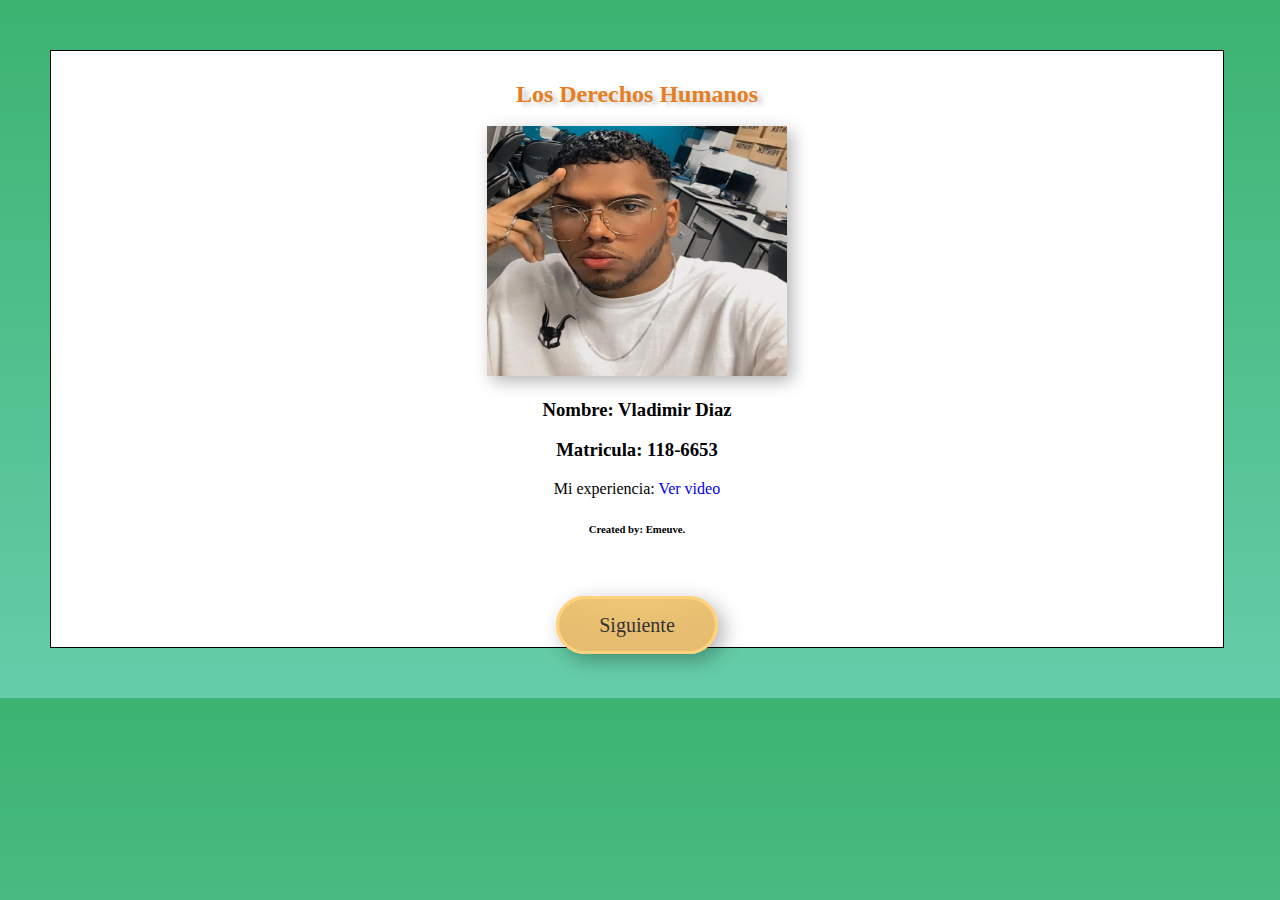
<file: index.html>
<!DOCTYPE html>
<html>
<head>
	<title>Inicio</title>
	<link rel="stylesheet" type="text/css" href="styles.css" />
</head>
<body>
	<div class="container">
	<center>
		<h2 class="titulo">Los Derechos Humanos</h2>
		<br />
		<img id="mifoto"src="mifoto.jfif" alt="">
		<h3>Nombre: Vladimir Diaz</h3>
		<h3>Matricula: 118-6653</h3>
		<p>Mi experiencia: <a href="experiencia.html">Ver video</a></p>
		<h6>Created by: Emeuve.</h6>
	</center>
	<br/>
	<br/>
	<br/>
	<div id="dvBotones">
		<a class="boton-personalizado" href="p1.html">Siguiente<a/>
	</div>
</div>
<!--
	Todos los seres humanos nacen libres e iguales en dignidad y derechos y, dotados como están de razón y conciencia, deben comportarse fraternalmente los unos con los otros.
	Asi es, hoy hablaremos acerca de 
	Los Derechos Humanos
	Que son?
	Son los derechos que tenemos básicamente por existir como seres humanos; no están garantizados por ningún estado. Estos derechos universales son inherentes a todos nosotros, con independencia de la nacionalidad, género, origen étnico o nacional, color, religión, idioma o cualquier otra condición.
	
	Derecho a la instrucción elemental: escolaridad inicial (jardín de infantes) y primaria.


-->
</body>

</html>
</file>
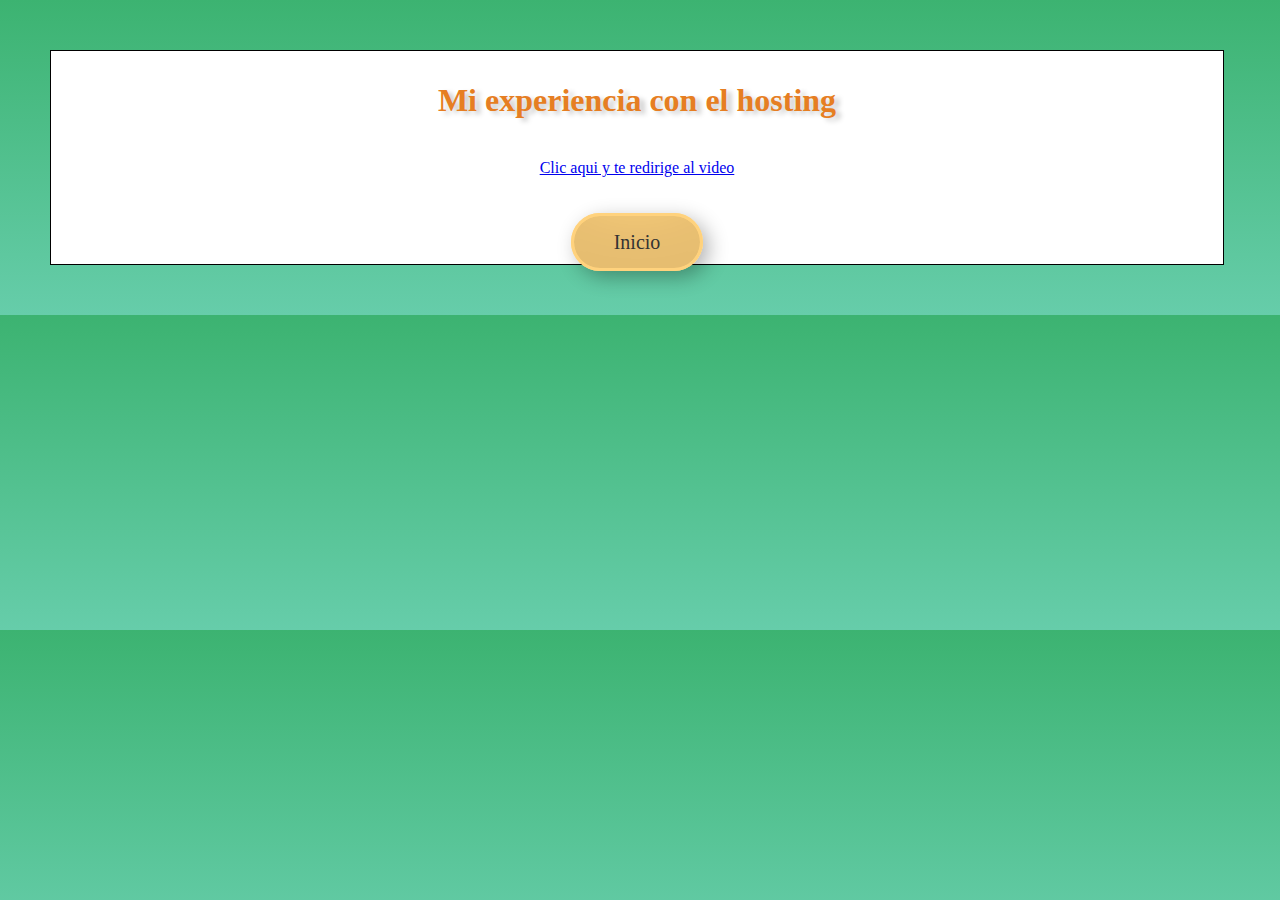
<file: experiencia.html>
<!DOCTYPE html>
<html>
<head>
	<title>Presentacion</title>
	<link rel="stylesheet" type="text/css" href="styles.css" />
</head>
<body>
		
		<div class="container">
		<h1 class="titulo">Mi experiencia con el hosting</h1>
		
		
		
		<br />


		<center>
            <a href="https://1drv.ms/u/s!AnJrqk9EU7PZ7TvJXmiQZYW5n5F4?e=gcvRYd">Clic aqui y te redirige al video</a>
			</center>
		</div>	
	<br/>
	<br/>
	<br/>
	
	

	<div id="dvBotones">
		<a class="boton-personalizado" href="index.html">Inicio</a>
	</div>

</body>
</html>
</file>
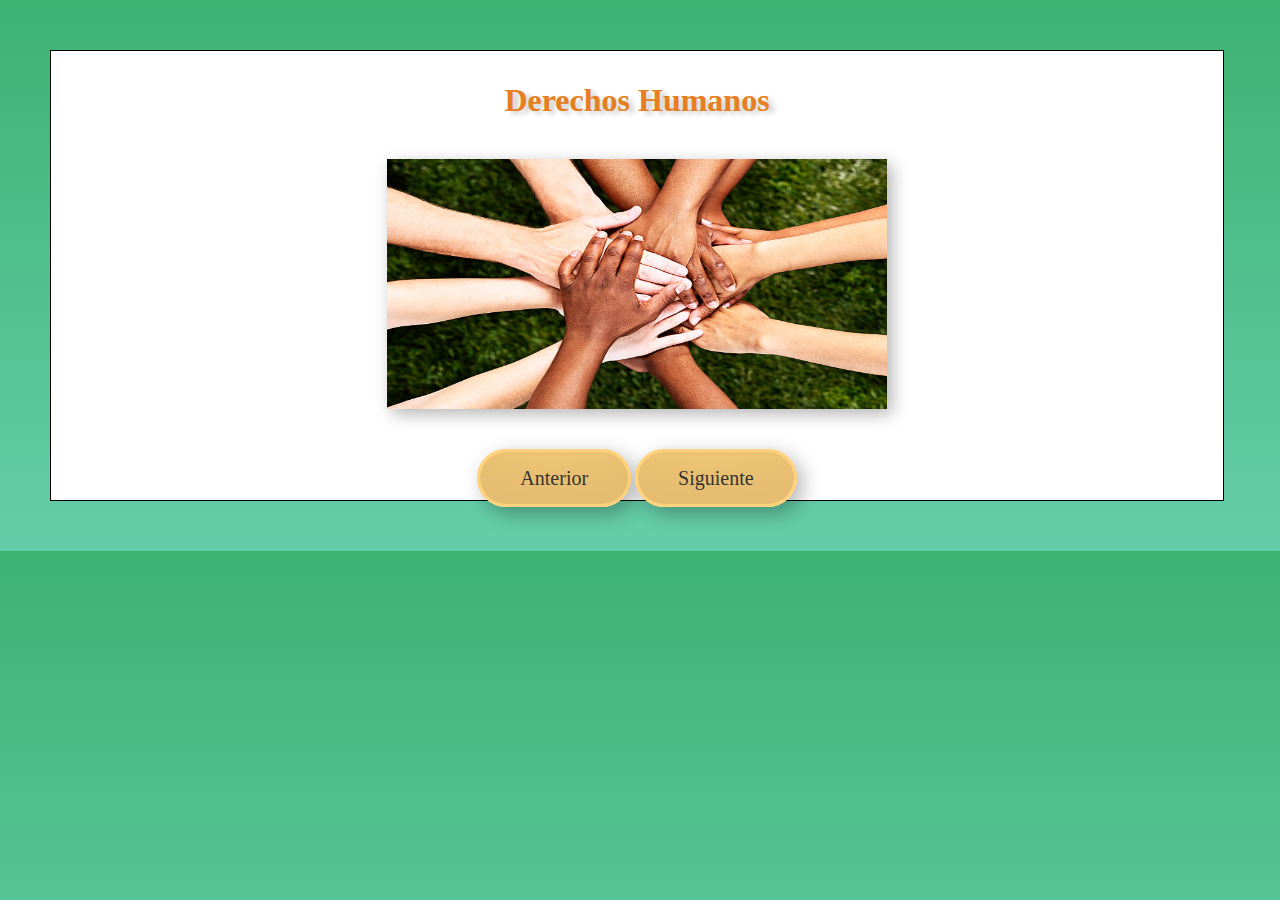
<file: p1.html>
<!DOCTYPE html>
<html>
<head>
	<title>Presentacion</title>
	<link rel="stylesheet" type="text/css" href="styles.css" />
</head>
<body>
		
		<div class="container">
		<h1 class="titulo">Derechos Humanos</h1>
		
		
		
		<br />


		<center>
			<img src="p1.jpg" alt="imghtml">
			</center>
		</div>	
	<br/>
	<br/>
	<br/>
	
	

	<div id="dvBotones">
		<a class="boton-personalizado" href="index.html">Anterior</a>
		<a class="boton-personalizado" href="p2.html">Siguiente</a>
	</div>

</body>
</html>
</file>
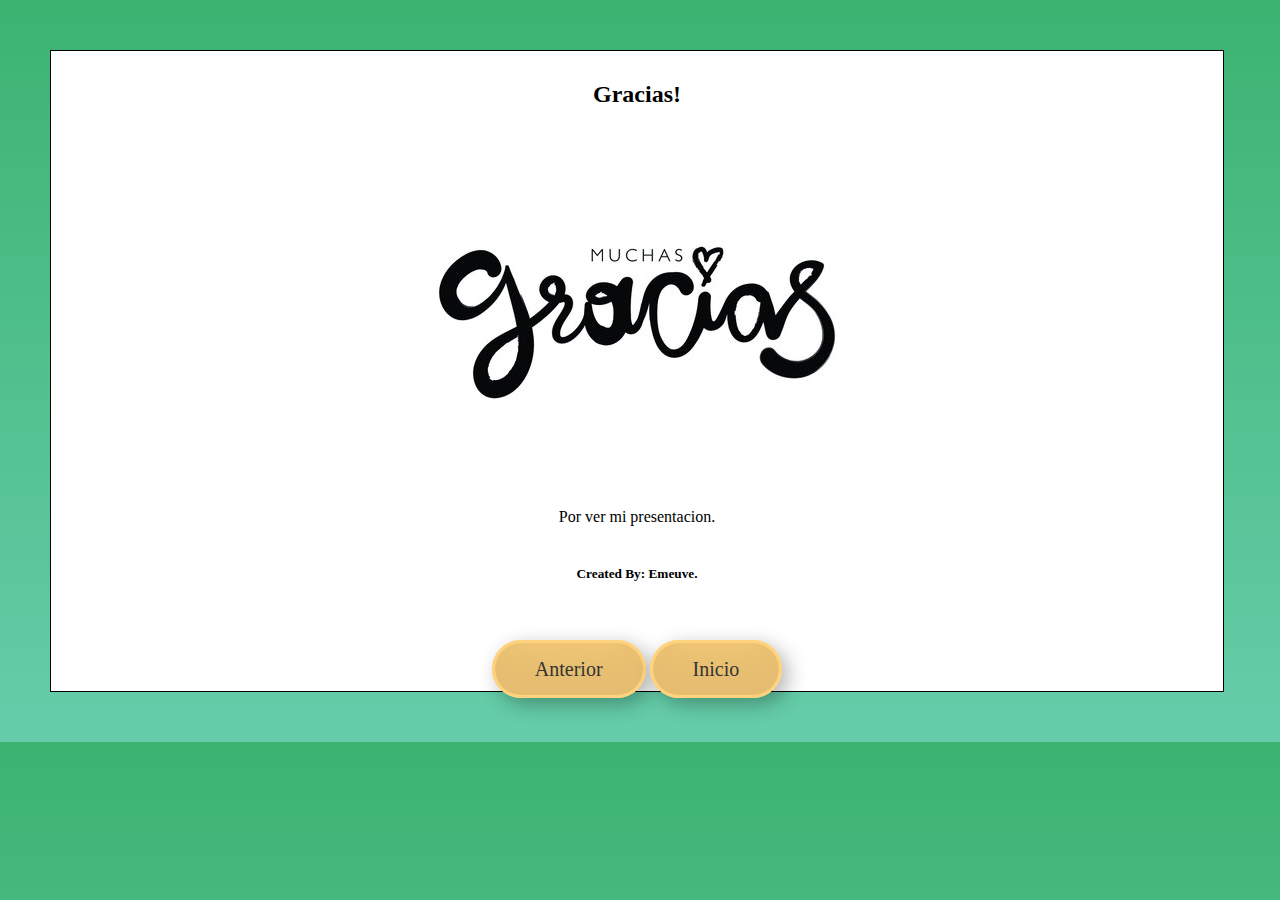
<file: p10.html>
<!DOCTYPE html>
<html>
<head>
	<title>Presentacion</title>
	<link rel="stylesheet" type="text/css" href="styles.css" />
</head>
<body>
		<center>
		<h2>Gracias!</h2>
		<img src="ty.jpg" alt="imgty" id="imgty">
		
		<p>
			Por ver mi presentacion.
			<br>
			<br>
			<h5>Created By: Emeuve.</h5>
      	</p>
      	</center>

	<br/>
	<br/>
	<br/>
	

	<div id="dvBotones">
		<a class="boton-personalizado" href="p7.html">Anterior<a/>
		<a class="boton-personalizado" href="index.html">Inicio<a/>
	</div>

</body>
</html>
</file>
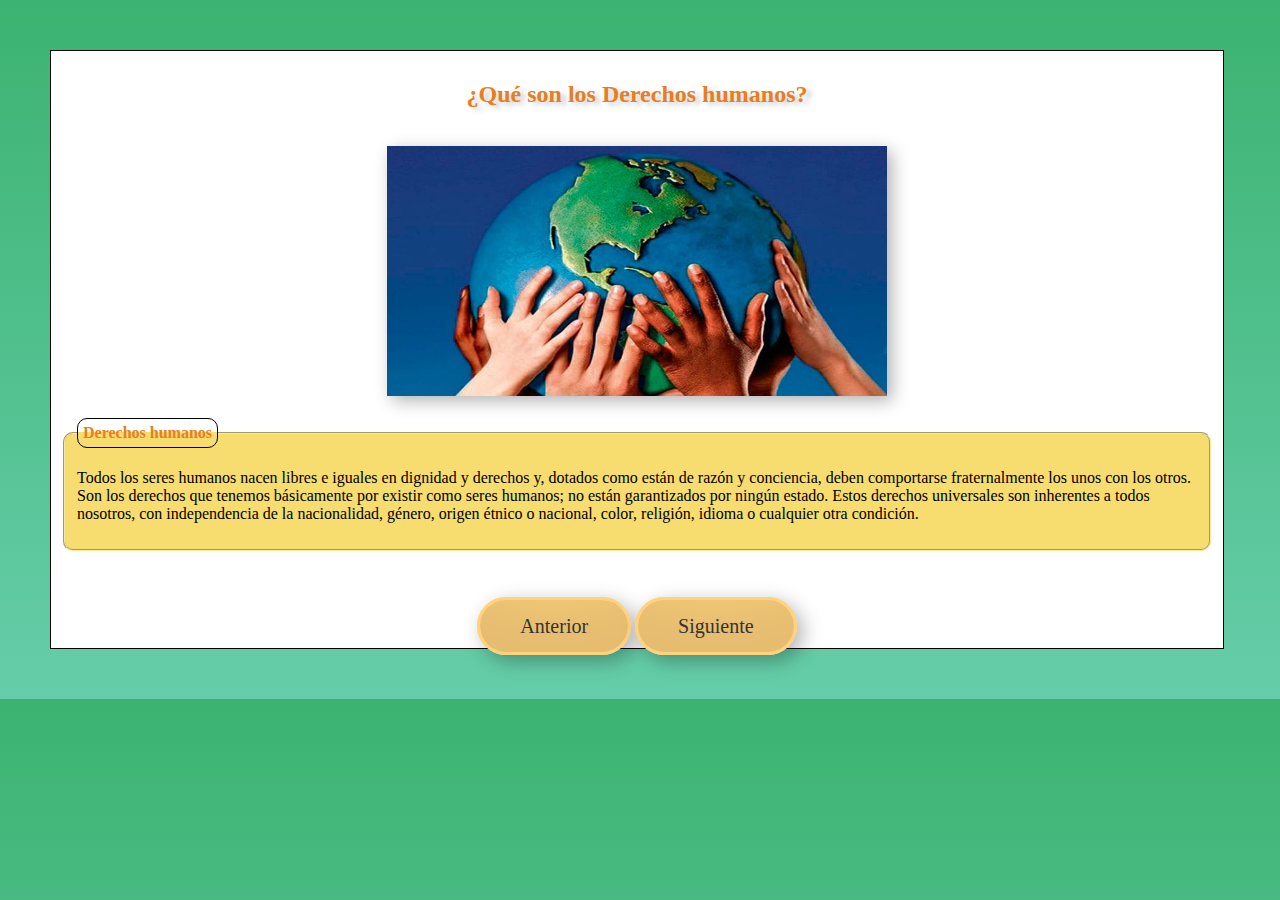
<file: p2.html>
<!DOCTYPE html>
<html>
<head>
	<title>Presentacion</title>
	<link rel="stylesheet" type="text/css" href="styles.css" />
</head>
<body>
	<div class="container">
		<center>
		<h2 class="titulo">¿Qué son los Derechos humanos?</h2>
		<br />
		<img src="p2.jpg" alt="imgp2">
		</center>
		<br />
		<fieldset>
			<legend>Derechos humanos</legend>
		<p>
			
			Todos los seres humanos nacen libres e iguales en dignidad y derechos y, dotados como están de razón y conciencia, deben comportarse fraternalmente los unos con los otros.

			Son los derechos que tenemos básicamente por existir como seres humanos; no están garantizados por ningún estado. Estos derechos universales son inherentes a todos nosotros, con independencia de la nacionalidad, género, origen étnico o nacional, color, religión, idioma o cualquier otra condición.

		</p>
		</fieldset>		
	<br/>
	<br/>
	<br/>

	<div id="dvBotones">
		<a class="boton-personalizado" href="p1.html">Anterior<a/>
		<a class="boton-personalizado" href="p3.html">Siguiente<a/>
	</div>
</div>


</body>
</html>
</file>
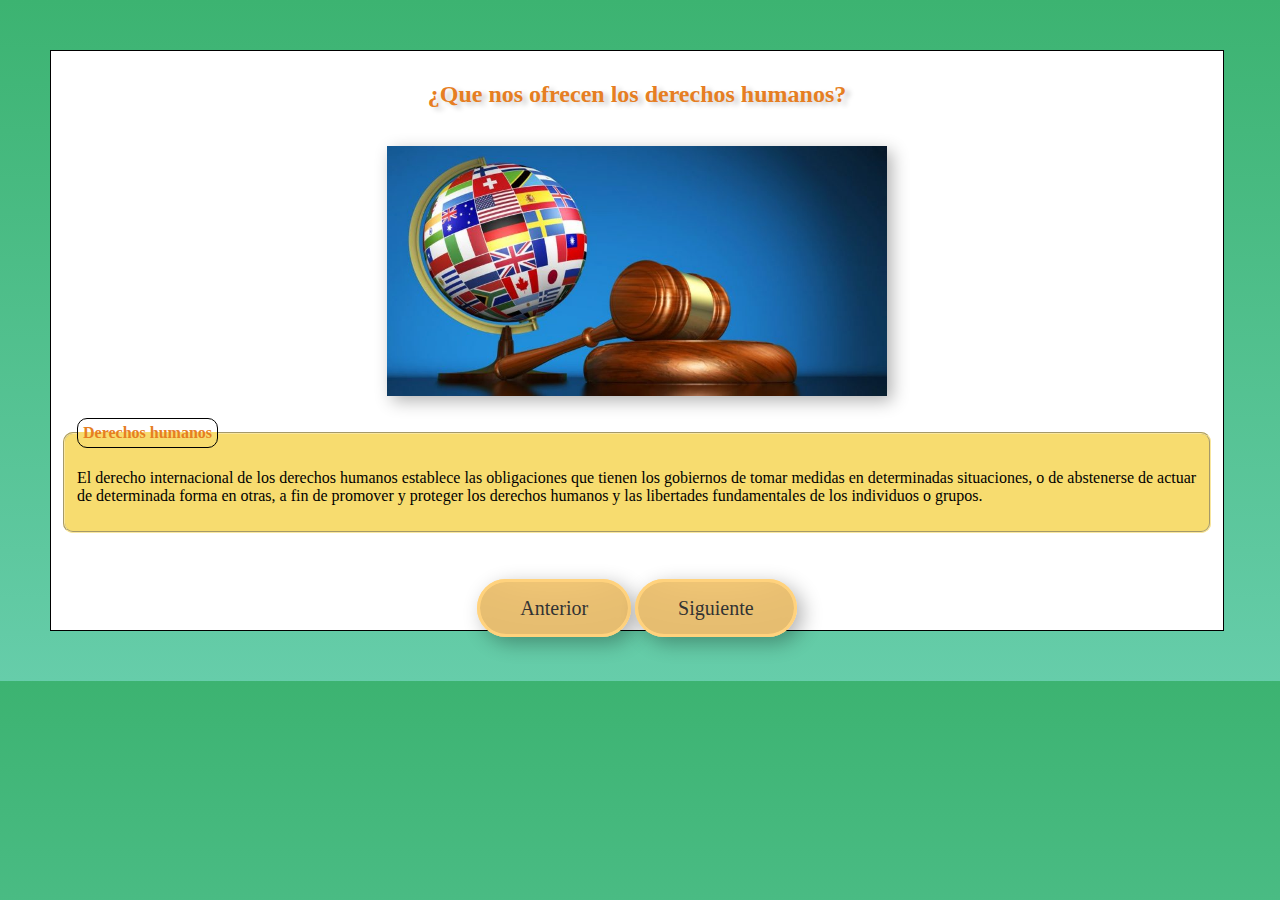
<file: p3.html>
<!DOCTYPE html>
<html>
<head>
	<title>Presentacion</title>
	<link rel="stylesheet" type="text/css" href="styles.css" />
</head>
<body>
	<div class="container">
		<center>
		<h2 class="titulo">¿Que nos ofrecen los derechos humanos?</h2>
		<br />
		<img src="p3.jpg" alt="imgp3">
		</center>
		<br />
		<fieldset>
			<legend>Derechos humanos</legend>
		<p>
			El derecho internacional de los derechos humanos establece las obligaciones que tienen los gobiernos de tomar medidas en determinadas situaciones, o de abstenerse de actuar de determinada forma en otras, a fin de promover y proteger los derechos humanos y las libertades fundamentales de los individuos o grupos.
		</p>
		</fieldset>		
	<br/>
	<br/>
	<br/>

	<div id="dvBotones">
		<a class="boton-personalizado" href="p2.html">Anterior<a/>
		<a class="boton-personalizado" href="p4.html">Siguiente<a/>
	</div>
</div>


</body>
</html>
</file>
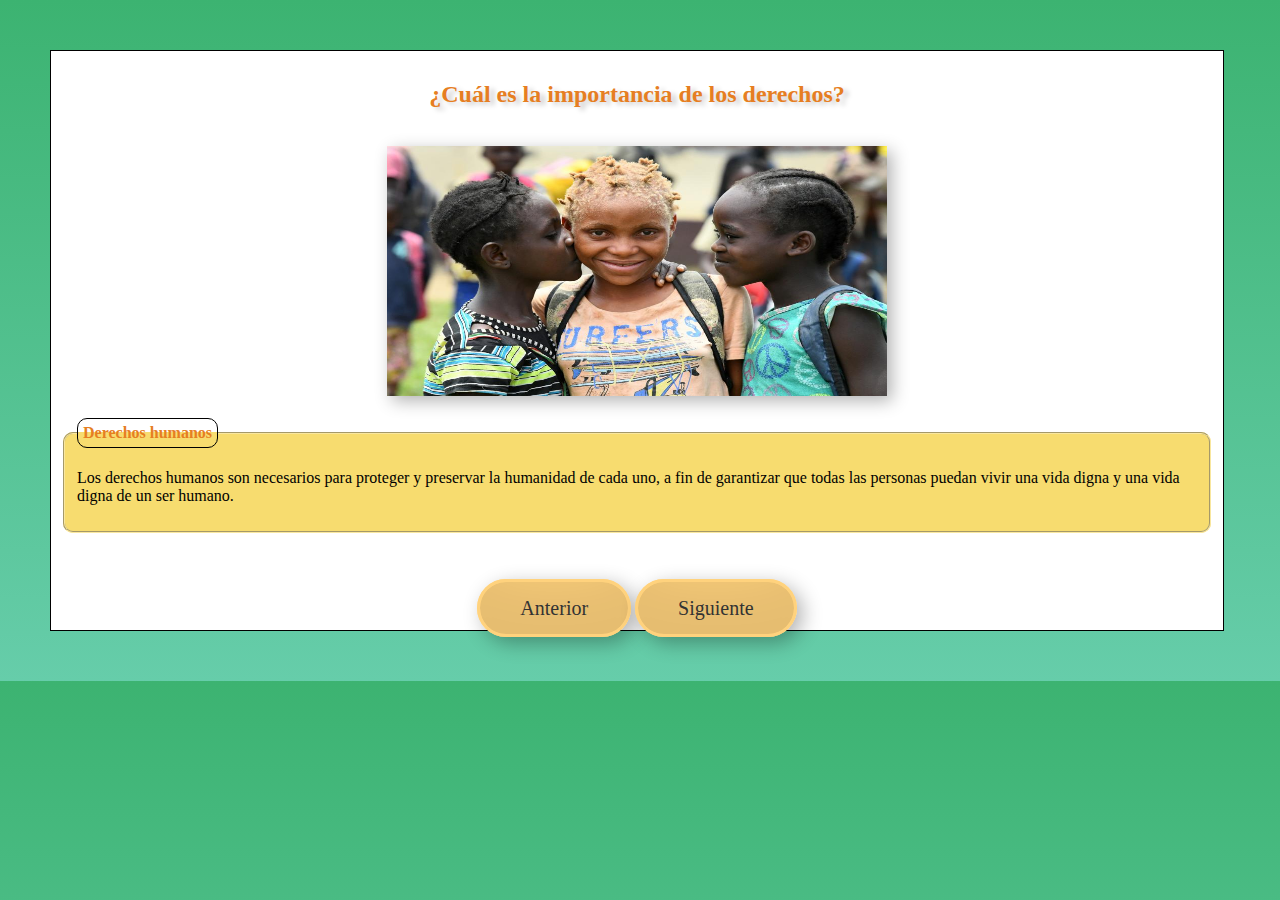
<file: p4.html>
<!DOCTYPE html>
<html>
<head>
	<title>Presentacion</title>
	<link rel="stylesheet" type="text/css" href="styles.css" />
</head>
<body>
	<div class="container">
		<center>
		<h2 class="titulo">¿Cuál es la importancia de los derechos?</h2>
		<br />
		<img src="p4.jpg" alt="imgp4">
		</center>
		<br />
		<fieldset>
			<legend>Derechos humanos</legend>
		<p>
			Los derechos humanos son necesarios para proteger y preservar la humanidad de cada uno, a fin de garantizar que todas las personas puedan vivir una vida digna y una vida digna de un ser humano.
		</p>
		</fieldset>		
	<br/>
	<br/>
	<br/>

	<div id="dvBotones">
		<a class="boton-personalizado" href="p3.html">Anterior<a/>
		<a class="boton-personalizado" href="p5.html">Siguiente<a/>
	</div>
</div>


</body>
</html>
</file>
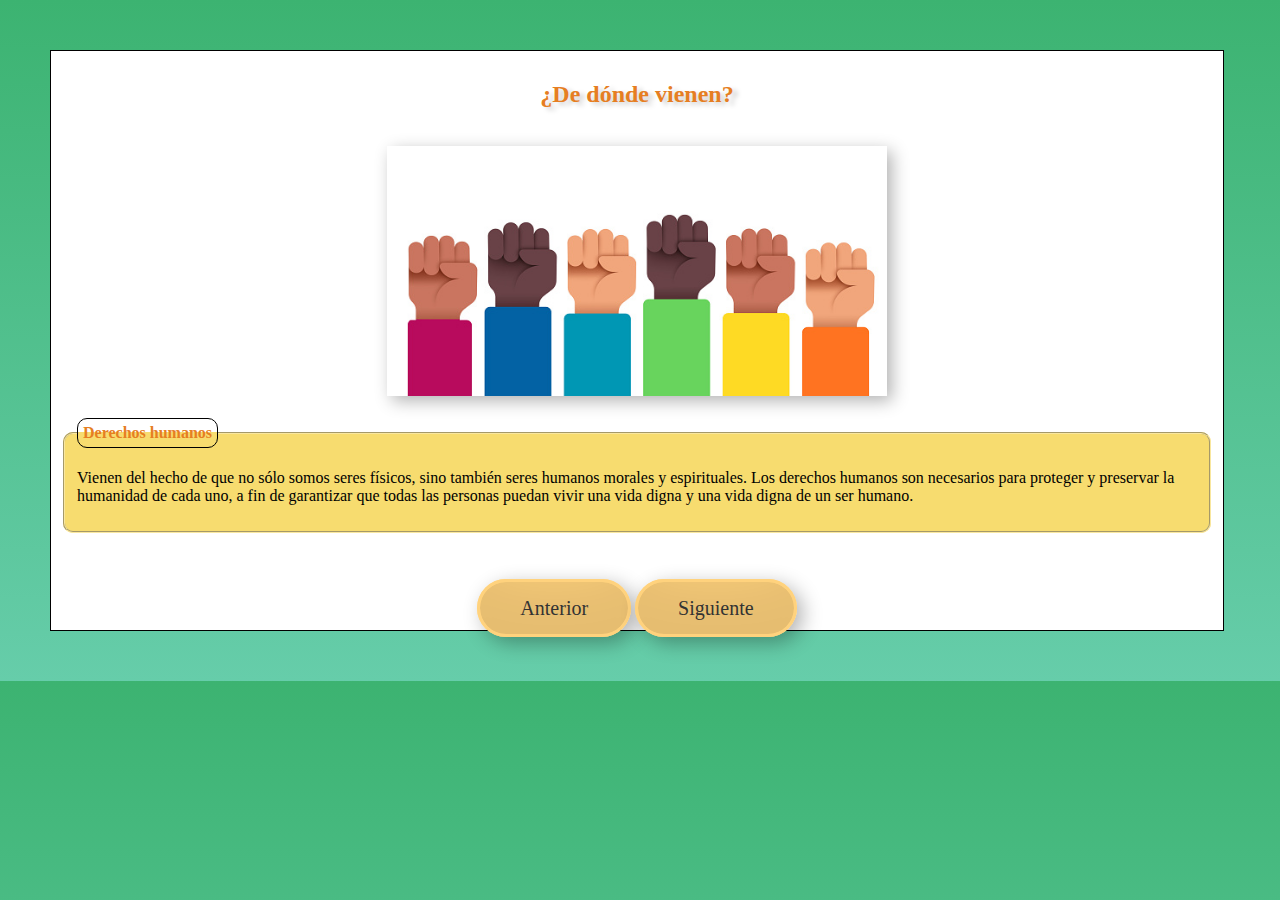
<file: p5.html>
<!DOCTYPE html>
<html>
<head>
	<title>Presentacion</title>
	<link rel="stylesheet" type="text/css" href="styles.css" />
</head>
<body>
	<div class="container">
		<center>
		<h2 class="titulo">¿De dónde vienen?</h2>
		<br />
		<img src="p5.jpg" alt="imgp5">
		</center>
		<br />
		<fieldset>
			<legend>Derechos humanos</legend>
		<p>
			Vienen del hecho de que no sólo somos seres físicos, sino también seres humanos morales y espirituales. Los derechos humanos son necesarios para proteger y preservar la humanidad de cada uno, a fin de garantizar que todas las personas puedan vivir una vida digna y una vida digna de un ser humano.
		</p>
		</fieldset>		
	<br/>
	<br/>
	<br/>

	<div id="dvBotones">
		<a class="boton-personalizado" href="p4.html">Anterior<a/>
		<a class="boton-personalizado" href="p6.html">Siguiente<a/>
	</div>
</div>


</body>
</html>
</file>
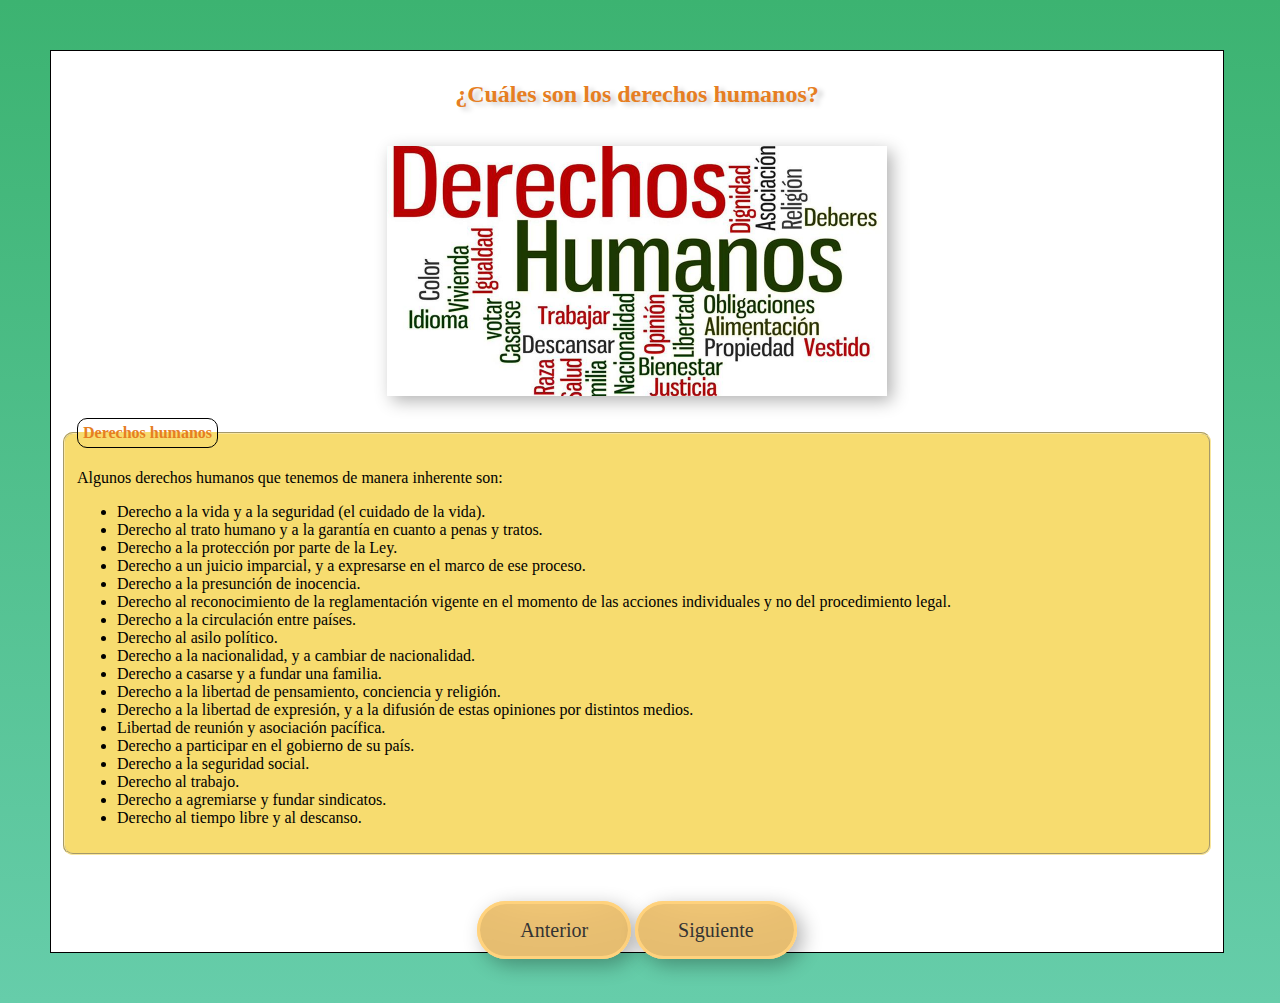
<file: p6.html>
<!DOCTYPE html>
<html>
<head>
	<title>Presentacion</title>
	<link rel="stylesheet" type="text/css" href="styles.css" />
</head>
<body>
	<div class="container">
		<center>
		<h2 class="titulo">¿Cuáles son los derechos humanos?</h2>
		<br />
		<img src="p6.jpg" alt="imgp6">
		</center>
		<br />
		<fieldset>
			<legend>Derechos humanos</legend>
		<p>
			Algunos derechos humanos que tenemos de manera inherente son:
			
		<ul>
			<li>Derecho a la vida y a la seguridad (el cuidado de la vida).</li>
			<li>Derecho al trato humano y a la garantía en cuanto a penas y tratos.</li>
			<li>Derecho a la protección por parte de la Ley.</li>
			<li>Derecho a un juicio imparcial, y a expresarse en el marco de ese proceso.</li>
			<li>Derecho a la presunción de inocencia.</li>
			<li>Derecho al reconocimiento de la reglamentación vigente en el momento de las acciones individuales y no del procedimiento legal.</li>
			<li>Derecho a la circulación entre países.</li>
			<li>Derecho al asilo político.</li>
			<li>Derecho a la nacionalidad, y a cambiar de nacionalidad.</li>
			<li>Derecho a casarse y a fundar una familia.</li>
			<li>Derecho a la libertad de pensamiento, conciencia y religión.</li>
			<li>Derecho a la libertad de expresión, y a la difusión de estas opiniones por distintos medios.</li>
			<li>Libertad de reunión y asociación pacífica.</li>
			<li>Derecho a participar en el gobierno de su país.</li>
			<li>Derecho a la seguridad social.</li>
			<li>Derecho al trabajo.</li>
			<li>Derecho a agremiarse y fundar sindicatos.</li>
			<li>Derecho al tiempo libre y al descanso.</li>

			</p>
		</ul>
		</fieldset>		
	<br/>
	<br/>
	<br/>

	<div id="dvBotones">
		<a class="boton-personalizado" href="p5.html">Anterior<a/>
		<a class="boton-personalizado" href="p7.html">Siguiente<a/>
	</div>
</div>


</body>
</html>
</file>
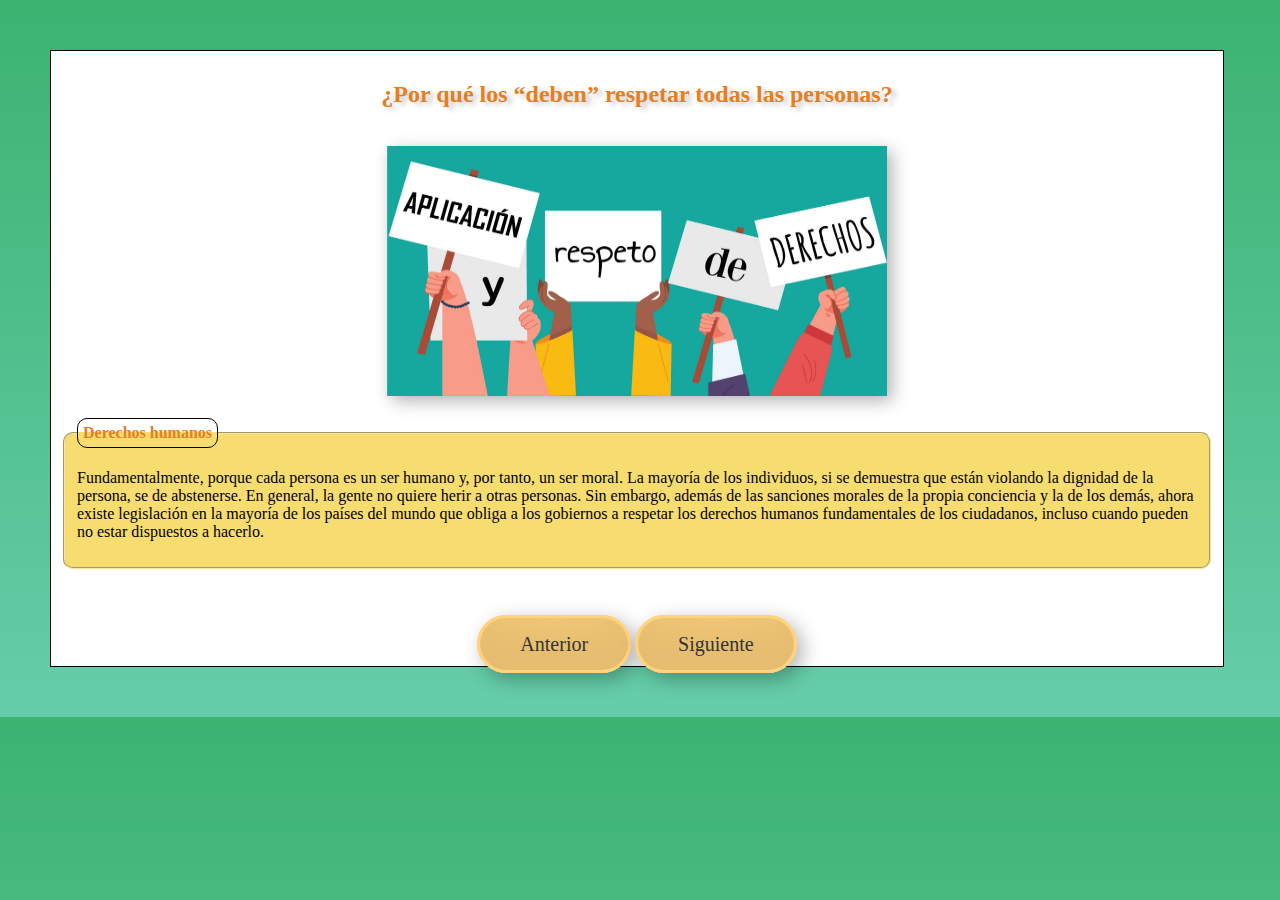
<file: p7.html>
<!DOCTYPE html>
<html>
<head>
	<title>Presentacion</title>
	<link rel="stylesheet" type="text/css" href="styles.css" />
</head>
<body>
	<div class="container">
		<center>
		<h2 class="titulo">¿Por qué los “deben” respetar todas las personas?</h2>
		<br />
		<img src="p7.jpg" alt="imgp7">
		</center>
		<br />
		<fieldset>
			<legend>Derechos humanos</legend>
		<p>
			
			Fundamentalmente, porque cada persona es un ser humano y, por tanto, un ser moral. La mayoría de los individuos, si se demuestra que están violando la dignidad de la persona, se de abstenerse. En general, la gente no quiere herir a otras personas. Sin embargo, además de las sanciones morales de la propia conciencia y la de los demás, ahora existe legislación en la mayoría de los países del mundo que obliga a los gobiernos a respetar los derechos humanos fundamentales de los ciudadanos, incluso cuando pueden no estar dispuestos a hacerlo.

		</p>
		</fieldset>		
	<br/>
	<br/>
	<br/>

	<div id="dvBotones">
		<a class="boton-personalizado" href="p6.html">Anterior<a/>
		<a class="boton-personalizado" href="p10.html">Siguiente<a/>
	</div>
</div>


</body>
</html>
</file>
<file: styles.css>
@import "https://fonts.googleapis.com/css?family=Lily+Script+One";
@import url(https://fonts.googleapis.com/css?family=Lato:400,700,900,300);

#dvBotones{
	text-align: center;

}
html{
	background: linear-gradient( #3CB371, #66CDAA  ); /*#d6eced,#9ad1d4*/
}

body{
	width: 90%;
	margin: 50px;
	background: white;
	border:solid 1px black;
	padding: 10px;
	
}
fieldset
		{
			border-color: #F9E79F;
			margin-bottom: 10px;
			background-color: #F7DC6F;
			border-radius: 10px;
		}
legend
		{
			border: solid 1px black;
			padding: 5px;
			color: #E67E22;
			font-weight: bold;
			border-radius: 10px;
		}		
.boton-personalizado{
text-decoration:none;
font-weight: 400;
font-size: 20px;
color:#333333;
padding-top:15px;
padding-bottom:15px;
padding-left:40px;
padding-right:40px;
background-color:#FFD27D;
border-color: #FFD27D;
border-width: 3px;
border-style: solid;
border-radius:35px;
box-shadow:
inset 0 -3em 3em rgba(0,0,0,0.1),
	  0.3em 0.3em 1em rgba(0,0,0,0.3);


}
#mifoto{
	margin-top:-20px;
	width: 300px;
}
.container img{

	width: 500px;
	height: 250px;
	box-shadow:
       inset 0 -3em 3em rgba(0,0,0,0.1),
             0.3em 0.3em 1em rgba(0,0,0,0.3);
}

.titulo {

	text-align: center;
	color: #E67E22;
	text-shadow: 5px 3px 5px #ccc;
}

p a {
	text-decoration: none;
}
</file>
